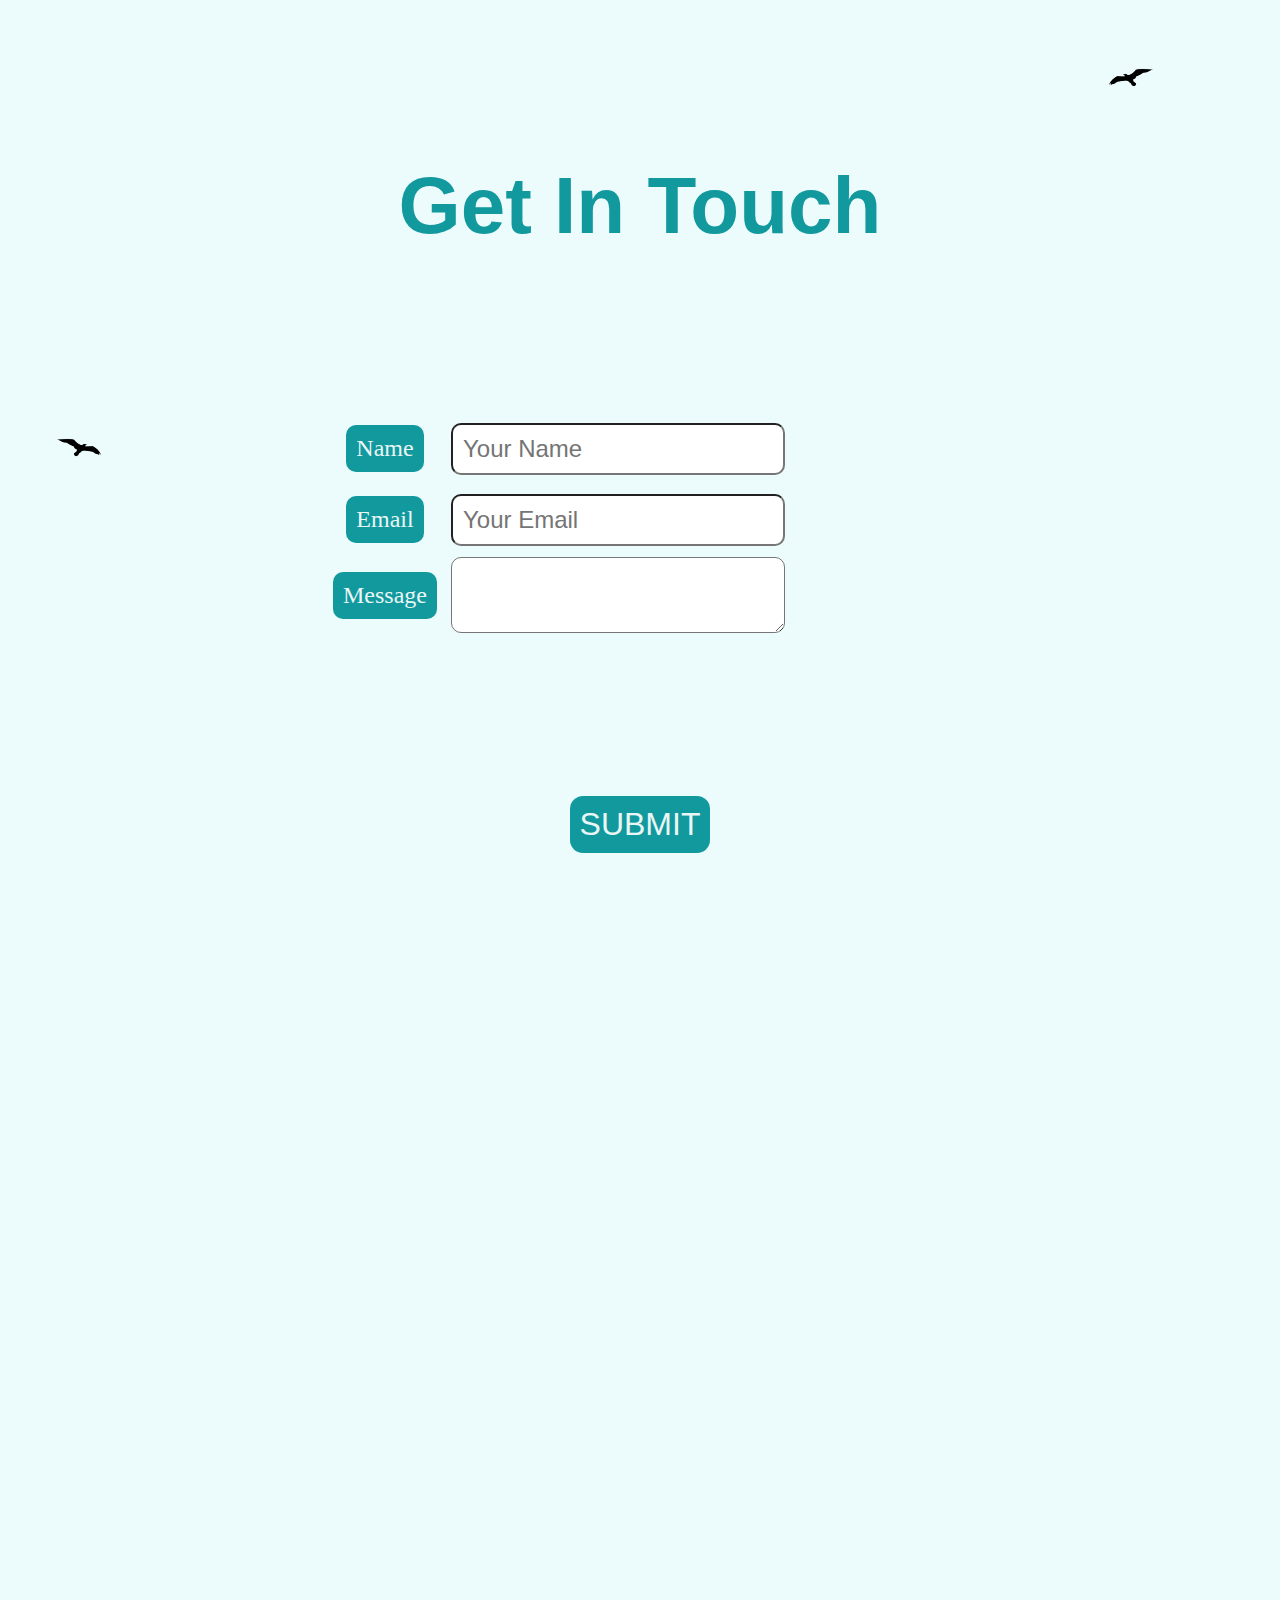
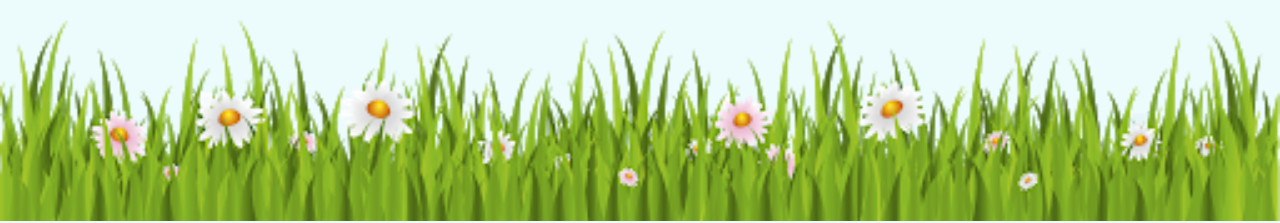
<file: contact me.html>
<html><head> 
  <title>
      Contact Me
    </title> 
  <link rel="stylesheet" href="contact.css"> 
  <script>
   function message(){
  alert("Your message is sent. Thank You !");
  
}
</script> 
 
 <style>
   body{
  padding: 0;
  margin: 0;
  background-color: #ecfbfc;
  text-align: center;
  
}

h1{
  text-align: center;
  font-size: 5rem;
  margin-bottom: 10rem;
  color: #11999E;
  font-family: 'Montserrat', sans-serif;
}
.wrapper{
  width: 50%;
  margin: 10rem auto 10px auto;
   
  
  
}

label{
  
  display: inline-block;
  
  color:#EAF6F6;
  background-color: #11999E;
  font-size: 1.5rem;
  
  border-radius : 10px;
  padding: 10px;
  text-align : right;
  margin: 10px;
  
}
td{
  text-align: center;
}
input,textarea{
  font-size: 1.5rem;
  border-radius: 10px;
  padding: 10px;
}
#msg{
  vertical-align: top;
  
}
textarea{
  
  width: 100%;
}
#showmsg{
  margin-top: 3rem;
  margin-bottom: 3 rem;
  border-radius: 13px;
  font-family: 'Montserrat', sans-serif;
  font-size: 2rem;
  color: #EAF6F6;
  background-color: #11999E;
  border: none;
  text-decoration: none;
  padding: 10px;
}
.right{
   width: 100px;
  height: 100px;
  position: absolute;
  top: 30px;
  right: 100px;
}
.left{
   width: 100px;
  height: 100px;
  position: absolute;
  top: 400px;
  left: 30px;
}
img{
  background-color:  #ecfbfc;
  
 
}
.grass{
  width: 100%;
}
table{
  margin-bottom: 7rem;
}
</style>


 
  


</head> 
 <body> 
  <img class="left" src="left.png" alt="bird"> 
  <img class="right" src="right.png" alt="bird"> 
  <div class="wrapper"> 
   <h1>Get In Touch</h1> 
   <table> 
    <tbody> 
     <tr> 
      <td><label for="name">Name</label></td> 
      <td><input type="text" id="name" placeholder="Your Name"> </td> 
     </tr> 
     <tr> 
      <td><label for="email">Email</label> </td> 
      <td><input type="emial" id="email" placeholder="Your Email"> </td> 
     </tr> 
     <tr> 
      <td><label for="message">Message</label></td> 
      <td><textarea type="textarea" id="msg" placeholder="Write Something"> </textarea> </td> 
     </tr> 
    </tbody> 
   </table> 
   <input type="button" id="showmsg" onclick="message()" value="SUBMIT"> 
  </div> 
  <img class="grass" src="grass.png" alt="grass"> 
 
</body></html>
</file>
<file: contact.css>
body{
  padding: 0;
  margin: 0;
  background-color: #ecfbfc;
  text-align: center;
  }

h1{
  text-align: center;
  font-size: 5rem;
  margin-bottom: 10rem;
  color: #11999E;
  font-family: 'Montserrat', sans-serif;

}
.wrapper{
  width: 50%;
  margin: 10rem auto 10px auto;
   
  
  
}

label{
  
  display: inline-block;
  
  color:#EAF6F6;
  background-color: #11999E;
  font-size: 1.5rem;
  
  border-radius : 10px;
  padding: 10px;
  text-align : right;
  margin: 10px;
  
}
td{
  text-align: center;
}
input,textarea{
  font-size: 1.5rem;
  border-radius: 10px;
  padding: 10px;
}
#msg{
  vertical-align: top;
  
}
textarea{
  
  width: 100%;
}
#showmsg{
  margin-top: 3rem;
  margin-bottom: 3 rem;
  border-radius: 13px;
  
  font-size: 2rem;
  color: #EAF6F6;
  background-color: #11999E;
  border: none;
  text-decoration: none;
  padding: 10px;
}
.right{
   width: 100px;
  height: 100px;
  position: absolute;
  top: 30px;
  right: 100px;
}
.left{
   width: 100px;
  height: 100px;
  position: absolute;
  top: 400px;
  left: 30px;
}
img{
  background-color:  #ecfbfc;
  
 
}
.grass{
  width: 100%;
}
table{
  margin-bottom: 7rem;
}
</file>
